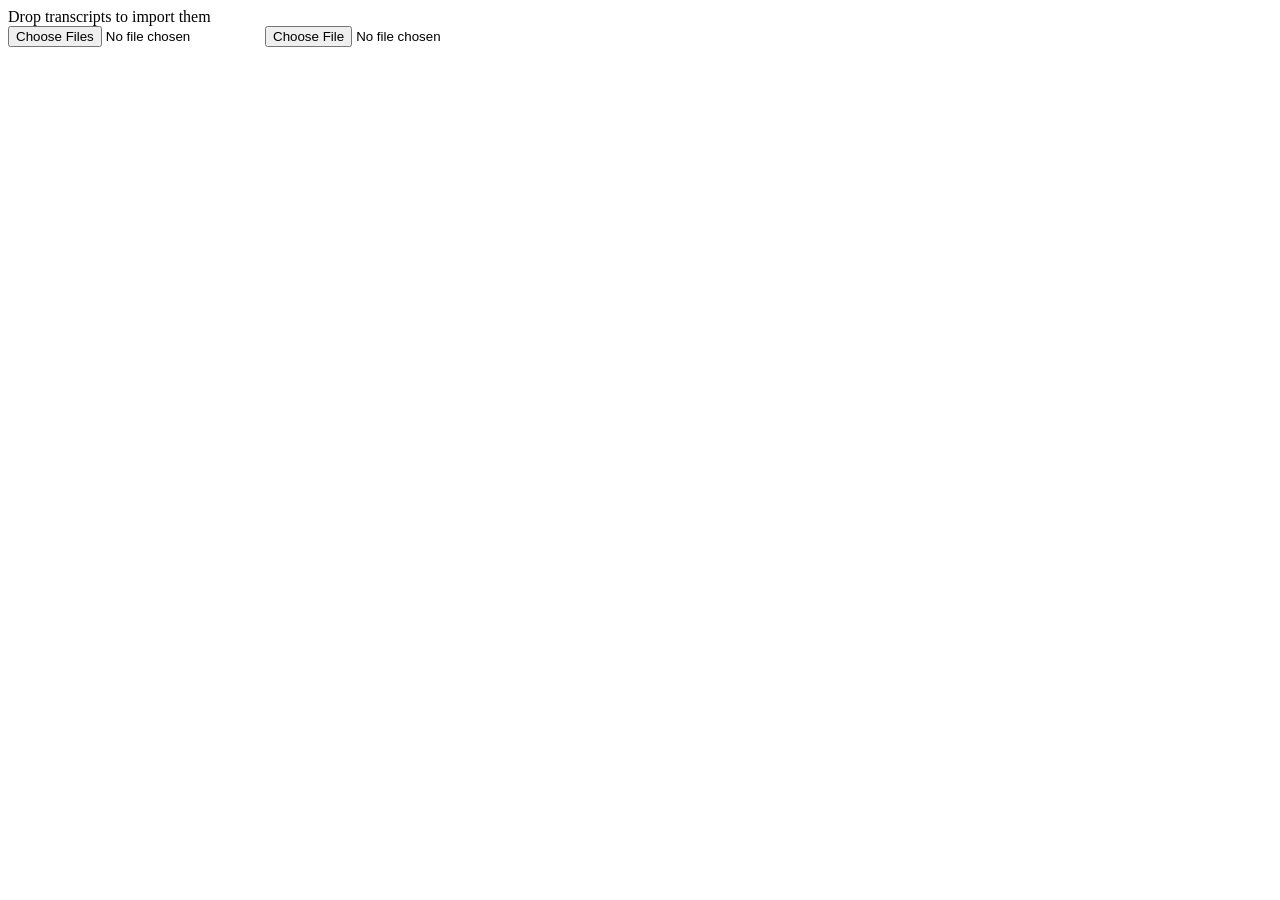
<file: source/src/index.html>
<!doctype html>
<html lang="en">
<head>
<meta charset="utf-8">
<meta name="viewport" content="width=device-width, initial-scale=1">
<title>Easy Qual Oven</title>
<link rel="icon" href="data:image/svg+xml,%3Csvg xmlns='http://www.w3.org/2000/svg' viewBox='0 0 64 64'%3E%3Crect x='6' y='8' width='52' height='50' rx='9' fill='%23B4532A'/%3E%3Crect x='13' y='24' width='38' height='26' rx='5' fill='%23FBF4E8'/%3E%3Cpath d='M20 44c0-7 5-11 12-11s12 4 12 11z' fill='%23D9A441'/%3E%3Ccircle cx='20' cy='16' r='3' fill='%23FBF4E8'/%3E%3Ccircle cx='32' cy='16' r='3' fill='%23FBF4E8'/%3E%3Ccircle cx='44' cy='16' r='3' fill='%23FBF4E8'/%3E%3C/svg%3E">
<style>
/*INLINE_CSS*/
</style>
<!-- Private visitor counter (GoatCounter). Only the account owner can see the dashboard. -->
<script>window.goatcounter = { path: function(p){ return location.host + p } };</script>
<script data-goatcounter="https://collegetowns.goatcounter.com/count" async src="https://gc.zgo.at/count.js"></script>
</head>
<body>
<div id="app"></div>
<div class="drop-overlay">Drop transcripts to import them</div>
<div class="toasts" id="toasts"></div>
<div class="small-screen"></div>
<input type="file" id="fileImport" multiple accept=".docx,.txt,.pdf,.md,.text" class="hidden">
<input type="file" id="fileOpen" accept=".qualoven,.json" class="hidden">
<script type="text/plain" id="lib-pdf">/*INLINE_PDFJS*/</script>
<script type="text/plain" id="lib-pdfworker">/*INLINE_PDFWORKER*/</script>
<script>
/*INLINE_JS*/
</script>
</body>
</html>
</file>
